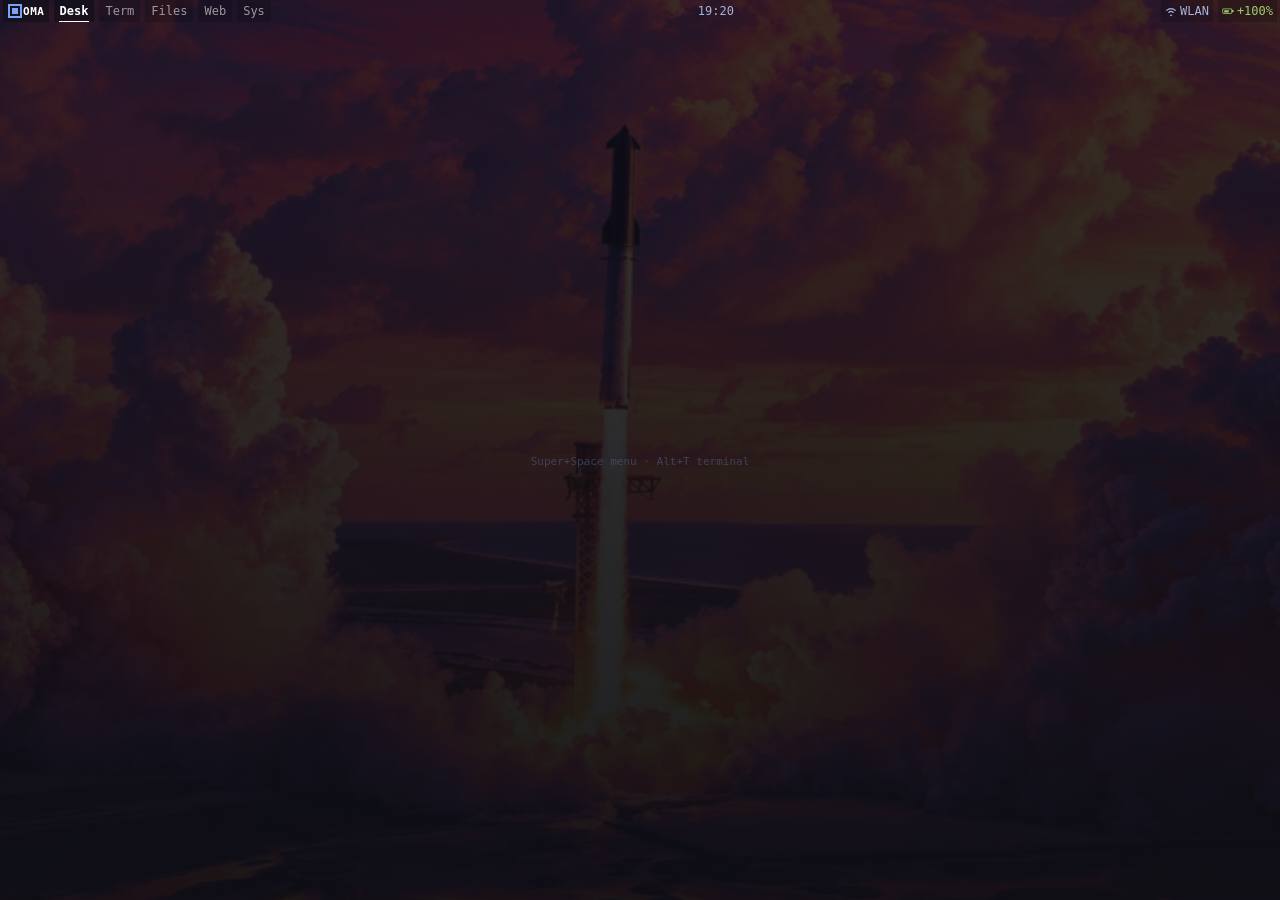
<file: web/index.html>
<!DOCTYPE html>
<html lang="en">
<head>
  <meta charset="utf-8">
  <meta name="viewport" content="width=device-width, initial-scale=1.0, maximum-scale=1.0, user-scalable=no, viewport-fit=cover">
  <meta name="apple-mobile-web-app-capable" content="yes">
  <meta name="apple-mobile-web-app-status-bar-style" content="black-translucent">
  <meta name="theme-color" content="#11111b">
  <link rel="icon" type="image/png" href="assets/icon.png">
  <title>OmaBerry — Omarchy on BlackBerry Classic</title>
  
  <link rel="stylesheet" href="css/tokens.css">
  <link rel="stylesheet" href="css/desktop.css">
  <link rel="stylesheet" href="css/terminal.css">
  <link rel="stylesheet" href="css/launcher.css">
</head>
<body tabindex="0">

<div id="desktop-root">

  <!-- ── Top Floating Waybar (Omarchy Quickshell Style) ─────────────── -->
  <header id="statusbar">
    <div class="status-left">
      <div class="brand-badge" onclick="window.OB.Workspace.switchWorkspace(0)" title="OmaBerry Desktop">
        <span class="icon-svg" style="color:var(--ob-accent-blue); width:16px; height:16px;">
          <svg viewBox="0 0 16 16"><path fill-rule="evenodd" clip-rule="evenodd" d="M1 1h14v14H1V1zm2 2v10h10V3H3zm2 2h6v6H5V5z" fill="currentColor"/></svg>
        </span>
        <span style="font-weight:900; font-size:11px; letter-spacing:0.05em;">OMA</span>
      </div>
      <div class="workspace-pills">
        <div class="ws-pill active" data-ws="0">Desk</div>
        <div class="ws-pill" data-ws="1">Term</div>
        <div class="ws-pill" data-ws="2">Files</div>
        <div class="ws-pill" data-ws="3">Web</div>
        <div class="ws-pill" data-ws="4">Sys</div>
      </div>
    </div>

    <div class="status-center">
      <div class="status-time-pill" id="status-time">
        <span id="status-time-val">12:00</span>
      </div>
    </div>

    <div class="status-right">
      <div class="status-item" id="status-wifi" title="WLAN">
        <span class="icon-svg" style="width:12px; height:12px;">
          <svg viewBox="0 0 16 16"><path d="M8 12.5a1.25 1.25 0 1 1 0 2.5 1.25 1.25 0 0 1 0-2.5zm-3.5-3.04a4.95 4.95 0 0 1 7 0 .75.75 0 0 1-1.06 1.06 3.45 3.45 0 0 0-4.88 0 .75.75 0 0 1-1.06-1.06zm-2.83-2.83a8.95 8.95 0 0 1 12.66 0 .75.75 0 0 1-1.06 1.06 7.45 7.45 0 0 0-10.54 0 .75.75 0 0 1-1.06-1.06z" fill="currentColor"/></svg>
        </span>
        <span>WLAN</span>
      </div>
      <div class="status-item accent" id="status-battery" title="Battery">
        <span class="icon-svg" style="width:12px; height:12px;">
          <svg viewBox="0 0 16 16"><path d="M2 4.5A1.5 1.5 0 0 0 .5 6v4A1.5 1.5 0 0 0 2 11.5h10a1.5 1.5 0 0 0 1.5-1.5V9.5h1a1 1 0 0 0 1-1v-1a1 1 0 0 0-1-1h-1V6A1.5 1.5 0 0 0 12 4.5H2zm0 1h10a.5.5 0 0 1 .5.5v4a.5.5 0 0 1-.5.5H2a.5.5 0 0 1-.5-.5V6a.5.5 0 0 1 .5-.5zm1 1.5v3h6v-3H3z" fill="currentColor"/></svg>
        </span>
        <span id="status-battery-val">100%</span>
      </div>
    </div>
  </header>

  <!-- ── Quick Shade (Swipe Down from Top Edge) ────────────────── -->
  <div id="quick-shade">
    <div style="display:flex; justify-content:space-between; align-items:center; font-weight:bold; font-size:11px;">
      <span style="color:var(--ob-accent-blue)">Quick Controls</span>
      <span style="font-size:10px; color:var(--ob-text-muted);">Swipe up or press Back to close</span>
    </div>
    <div class="shade-grid">
      <div class="shade-card active">
        <span class="icon-svg" style="color:var(--ob-accent-teal)">
          <svg viewBox="0 0 16 16"><path d="M8 12.5a1.25 1.25 0 1 1 0 2.5 1.25 1.25 0 0 1 0-2.5zm-3.5-3.04a4.95 4.95 0 0 1 7 0 .75.75 0 0 1-1.06 1.06 3.45 3.45 0 0 0-4.88 0 .75.75 0 0 1-1.06-1.06zm-2.83-2.83a8.95 8.95 0 0 1 12.66 0 .75.75 0 0 1-1.06 1.06 7.45 7.45 0 0 0-10.54 0 .75.75 0 0 1-1.06-1.06z" fill="currentColor"/></svg>
        </span>
        <span>Wi-Fi (Active)</span>
      </div>
      <div class="shade-card active">
        <span class="icon-svg" style="color:var(--ob-accent-green)">
          <svg viewBox="0 0 16 16"><path d="M8 1a3.5 3.5 0 0 0-3.5 3.5V6H3a1 1 0 0 0-1 1v7a1 1 0 0 0 1 1h10a1 1 0 0 0 1-1V7a1 1 0 0 0-1-1h-1.5V4.5A3.5 3.5 0 0 0 8 1zm2 5H6V4.5a2 2 0 1 1 4 0V6z" fill="currentColor"/></svg>
        </span>
        <span>SSH :22 (ON)</span>
      </div>
      <div class="shade-card" onclick="window.open('http://127.0.0.1:8120', '_blank')">
        <span class="icon-svg" style="color:var(--ob-accent-mauve)">
          <svg viewBox="0 0 16 16"><path d="M8 1.5a6.5 6.5 0 0 0-6.5 6.5c0 1.9.82 3.61 2.13 4.8.2.18.37.52.37.8v.9a.5.5 0 0 0 .5.5h7a.5.5 0 0 0 .5-.5v-.9c0-.28.17-.62.37-.8 1.31-1.19 2.13-2.9 2.13-4.8A6.5 6.5 0 0 0 8 1.5zM6 10h4v1H6v-1zm1-3a1 1 0 1 1-2 0 1 1 0 0 1 2 0zm4 0a1 1 0 1 1-2 0 1 1 0 0 1 2 0z" fill="currentColor"/></svg>
        </span>
        <span>Agent Hub</span>
      </div>
      <div class="shade-card" onclick="location.reload()">
        <span class="icon-svg" style="color:var(--ob-accent-blue)">
          <svg viewBox="0 0 16 16"><path fill-rule="evenodd" d="M8 3a5 5 0 1 0 4.546 2.914.5.5 0 0 1 .908-.417A6 6 0 1 1 8 2v1z" fill="currentColor"/><path d="M8 4.466V.534a.25.25 0 0 1 .41-.192l2.36 1.966c.12.1.12.284 0 .384L8.41 4.658A.25.25 0 0 1 8 4.466z" fill="currentColor"/></svg>
        </span>
        <span>Reload Shell</span>
      </div>
      <div class="shade-card" onclick="window.OB.Workspace.switchWorkspace(1); setTimeout(() => window.OB.Terminal.send('pidin\n'), 300); window.OB.StatusBar.closeShade();">
        <span class="icon-svg" style="color:var(--ob-accent-peach)">
          <svg viewBox="0 0 16 16"><path d="M5 0a1 1 0 0 1 1 1v1h4V1a1 1 0 1 1 2 0v1h1a2 2 0 0 1 2 2v1h1a1 1 0 1 1 0 2h-1v4h1a1 1 0 1 1 0 2h-1v1a2 2 0 0 1-2 2h-1v1a1 1 0 1 1-2 0v-1H6v1a1 1 0 1 1-2 0v-1H3a2 2 0 0 1-2-2v-1H0a1 1 0 1 1 0-2h1V7H0a1 1 0 0 1 0-2h1V4a2 2 0 0 1 2-2h1V1a1 1 0 0 1 1-1zm8 4H3v8h10V4zM5 6h6v4H5V6z" fill="currentColor"/></svg>
        </span>
        <span>pidin (Top)</span>
      </div>
      <div class="shade-card" onclick="window.OB.Workspace.switchWorkspace(1); setTimeout(() => window.OB.Terminal.send('qpkg list\n'), 300); window.OB.StatusBar.closeShade();">
        <span class="icon-svg" style="color:var(--ob-accent-teal)">
          <svg viewBox="0 0 16 16"><path d="M8.186 1.113a.5.5 0 0 0-.372 0L1.846 3.5a.5.5 0 0 0-.346.47v7.06a.5.5 0 0 0 .346.47l5.968 2.387a.5.5 0 0 0 .372 0l5.968-2.387a.5.5 0 0 0 .346-.47V3.97a.5.5 0 0 0-.346-.47L8.186 1.113zM8 2.08l5.05 2.02L8 6.12 2.95 4.1 8 2.08zM2.5 5.08l5 2v6.64l-5-2V5.08zm6 8.64V7.08l5-2v6.64l-5 2z" fill="currentColor"/></svg>
        </span>
        <span>Packages</span>
      </div>
    </div>
  </div>

  <!-- ── Toast Notifications ────────────────────────────────────── -->
  <div id="toast-container"></div>

  <!-- ── Meta layer + Pinyin composer ──────────────────────────── -->
  <div id="meta-hints" class="meta-hints">
    <span><b>Space</b> hold / <b>Shift</b> ×2 · Meta layer</span>
    <span><b>i</b> 中文输入</span>
    <span><b>hjkl</b> 光标</span>
    <span><b>e</b> Esc</span>
    <span><b>t</b> Tab</span>
    <span><b>a</b> 全屏</span>
  </div>

  <div id="ime-bar">
    <div class="ime-line">
      <span class="ime-pinyin" id="ime-pinyin"></span>
      <span class="ime-candidate" id="ime-candidate"></span>
      <span class="ime-count" id="ime-count"></span>
    </div>
    <div class="ime-candidates" id="ime-candidates"></div>
    <div class="ime-foot">Enter 发送 · Esc 取消 · ←→ 切换候选 · 触控板左右滑动亦可</div>
  </div>

  <!-- ── Main Viewport (5 Workspaces) ───────────────────────────── -->
  <main id="viewport">

    <!-- ── Workspace 0: OmaBerry Desktop Home Dashboard ─────────── -->
    <div class="workspace active" id="ws-0">
      <!-- dwindle: empty until something is opened -->
    
    </div>

    <!-- ── Workspace 1: Terminal / Shell ────────────────────────── -->
    <div class="workspace" id="ws-1">
    
    </div>

    <!-- ── Workspace 2: File Manager ────────────────────────────── -->
    <div class="workspace" id="ws-2">
    
    </div>

    <!-- ── Workspace 3: Web & Cloud Hub ─────────────────────────── -->
    <div class="workspace" id="ws-3">
    
    </div>

    <!-- ── Workspace 4: System Diagnostics & Hardware ───────────── -->
    <div class="workspace" id="ws-4">
    
    </div>

  </main>

  <!-- ── Bottom Floating Dock ─────────────────────────────────────── -->

  <!-- ── App templates, instantiated by the tiling window manager ── -->
<template id="tpl-terminal">
<div class="window-tile" data-app="terminal">
        <div class="window-header">
          <span class="window-title">
            <span class="icon-svg" style="color:var(--ob-accent-blue)">
              <svg viewBox="0 0 16 16"><path d="M2 3a1 1 0 0 0-1 1v8a1 1 0 0 0 1 1h12a1 1 0 0 0 1-1V4a1 1 0 0 0-1-1H2zm2 2.5 3 2.5-3 2.5V5.5zm5 4.5h3v1H9v-1z" fill="currentColor"/></svg>
            </span>
            <span>omarchy@q20: ~ (BerryCore sh)</span>
          </span>
          <span class="window-actions"><span class="window-tag">dwindle</span><button class="window-close" data-tile-close title="Close (Alt+Q)"><svg viewBox="0 0 16 16"><path d="M4 4l8 8M12 4l-8 8" stroke="currentColor" stroke-width="1.6" stroke-linecap="round" fill="none"/></svg></button></span>
        </div>
        <div class="window-body">
          <div class="terminal-container">
            <div class="terminal-output" id="term-output"></div>
            
            <!-- Authentic Starship Prompt Row -->
            <div class="terminal-input-row" onclick="document.getElementById('term-input').focus()">
              <div class="starship-prompt">
                <span style="color:var(--ob-accent-blue)">root@q20</span>
                <span class="starship-dir">~</span>
                <span class="starship-arrow" style="display:inline-flex; align-items:center; width:12px; height:12px;">
                  <svg viewBox="0 0 16 16"><path d="M5 2l6 6-6 6V2z" fill="currentColor"/></svg>
                </span>
              </div>
              <input type="text" id="term-input" class="terminal-input" autocomplete="off" autocorrect="off" autocapitalize="off" spellcheck="false" placeholder="type command...">
            </div>

            <!-- Quick Touch Keybar (Q20 Physical Ergonomics Helper) -->
            <div class="terminal-keybar">
              <button class="keybar-btn" onclick="window.OB.Workspace.switchWorkspace(0)">Home</button>
              <button class="keybar-btn" data-key="Escape">Esc</button>
              <button class="keybar-btn" data-key="Tab">Tab</button>
              <button class="keybar-btn accent" data-cmd="ctrl-c">Ctrl+C</button>
              <button class="keybar-btn" data-key="ArrowUp">↑</button>
              <button class="keybar-btn" data-key="ArrowDown">↓</button>
              <button class="keybar-btn" data-cmd="clear">Clear</button>
              <button class="keybar-btn" data-cmd="pidin">pidin</button>
              <button class="keybar-btn" data-cmd="qpkg help">qpkg</button>
            </div>

            <!-- Bottom Telemetry Bar -->
            <div class="terminal-status-bar">
              <div class="term-tag connected" id="term-status-tag">ONLINE</div>
              <div>QNX 8.0 · Node 22 · Press Back for Home</div>
            </div>
          </div>
        </div>
    </template>
<template id="tpl-fileman">
<div class="window-tile" data-app="fileman" style="display:grid; grid-template-rows:26px 30px 1fr;">
        <div class="window-header">
          <span class="window-title">
            <span class="icon-svg" style="color:var(--ob-accent-blue)">
              <svg viewBox="0 0 16 16"><path d="M1 3.5A1.5 1.5 0 0 1 2.5 2h3.764a1.5 1.5 0 0 1 1.06.44L8.707 3.824A.5.5 0 0 0 9.06 4H13.5A1.5 1.5 0 0 1 15 5.5v7a1.5 1.5 0 0 1-1.5 1.5h-11A1.5 1.5 0 0 1 1 12.5v-9z" fill="currentColor"/></svg>
            </span>
            <span>BerryFS File Browser</span>
          </span>
          <span class="window-actions"><span class="window-tag">shared</span><button class="window-close" data-tile-close title="Close (Alt+Q)"><svg viewBox="0 0 16 16"><path d="M4 4l8 8M12 4l-8 8" stroke="currentColor" stroke-width="1.6" stroke-linecap="round" fill="none"/></svg></button></span>
        </div>
        <div style="background:var(--ob-bg-mantle); padding:4px 8px; border-bottom:1px solid rgba(255,255,255,0.05); display:flex; align-items:center; gap:6px;">
          <button onclick="window.OB.FileManager.goUp()" style="background:var(--ob-bg-surface); border:1px solid rgba(255,255,255,0.08); color:var(--ob-text-primary); border-radius:4px; padding:3px 8px; cursor:pointer; font-size:10px; font-weight:600; display:flex; align-items:center; gap:4px;">
            <span class="icon-svg" style="width:10px; height:10px;">
              <svg viewBox="0 0 16 16"><path fill-rule="evenodd" d="M7.646 4.646a.5.5 0 0 1 .708 0l6 6a.5.5 0 0 1-.708.708L8 5.707l-5.646 5.647a.5.5 0 0 1-.708-.708l6-6z" fill="currentColor"/></svg>
            </span>
            <span>Up</span>
          </button>
          <span id="fm-path" style="font-family:var(--ob-font-mono); font-size:10.5px; color:var(--ob-text-muted);">/accounts/1000/shared</span>
        </div>
        <div style="display:grid; grid-template-columns:1fr 1fr; overflow:hidden;">
          <div id="fm-list" class="launcher-list" style="border-right:1px solid rgba(255,255,255,0.05);"></div>
          <div style="padding:6px; display:flex; flex-direction:column; background:var(--ob-bg-crust);">
            <div style="font-size:9.5px; color:var(--ob-text-muted); margin-bottom:4px; font-weight:700;">VIEWER / INSPECTOR</div>
            <textarea id="fm-viewer" style="flex:1; width:100%; background:transparent; border:none; outline:none; color:var(--ob-text-primary); font-family:var(--ob-font-mono); font-size:10.5px; resize:none;" readonly placeholder="Select a file to inspect..."></textarea>
          </div>
        </div>
    </template>
<template id="tpl-webhub">
<div class="window-tile" data-app="webhub">
        <div class="window-header">
          <span class="window-title">
            <span class="icon-svg" style="color:var(--ob-accent-blue)">
              <svg viewBox="0 0 16 16"><path d="M8 0a8 8 0 1 0 0 16A8 8 0 0 0 8 0zm5.93 7h-2.95a12.8 12.8 0 0 0-.82-4.13A6.98 6.98 0 0 1 13.93 7zM8 1.07c.83 1.2 1.5 2.8 1.83 4.93H6.17C6.5 3.87 7.17 2.27 8 1.07zM1.84 9h2.95c.18 1.5.49 2.91.89 4.13A6.98 6.98 0 0 1 1.84 9zm2.95-2H1.84a6.98 6.98 0 0 1 3.9-4.13c-.4 1.22-.71 2.63-.89 4.13zM8 14.93c-.83-1.2-1.5-2.8-1.83-4.93h3.66c-.33 2.13-1 3.73-1.83 4.93zm1.96-5.93H6.04A11.7 11.7 0 0 1 6 8c0-.34.01-.67.04-1h3.92c.03.33.04.66.04 1 0 .34-.01.67-.04 1zm.2 4.13c.4-1.22.71-2.63.89-4.13h2.95a6.98 6.98 0 0 1-3.84 4.13z" fill="currentColor"/></svg>
            </span>
            <span>Web & Community Hub</span>
          </span>
          <span class="window-actions"><span class="window-tag">Chromium 120</span><button class="window-close" data-tile-close title="Close (Alt+Q)"><svg viewBox="0 0 16 16"><path d="M4 4l8 8M12 4l-8 8" stroke="currentColor" stroke-width="1.6" stroke-linecap="round" fill="none"/></svg></button></span>
        </div>
        <div class="window-body" style="padding:16px; display:flex; flex-direction:column; gap:12px;">
          <h3 style="color:var(--ob-accent-blue); font-size:13px; font-weight:700;">Q20 Web Resources</h3>
          <p style="font-size:11px; color:var(--ob-text-muted);">Fast access bookmarks for Berry Browser:</p>
          <div class="shade-grid" style="grid-template-columns: 1fr 1fr;">
            <a href="https://github.com/sw7ft/BerryCore" target="_blank" class="shade-card" style="text-decoration:none;">
              <span class="icon-svg" style="color:var(--ob-accent-blue)">
                <svg viewBox="0 0 16 16"><path d="M8.186 1.113a.5.5 0 0 0-.372 0L1.846 3.5a.5.5 0 0 0-.346.47v7.06a.5.5 0 0 0 .346.47l5.968 2.387a.5.5 0 0 0 .372 0l5.968-2.387a.5.5 0 0 0 .346-.47V3.97a.5.5 0 0 0-.346-.47L8.186 1.113zM8 2.08l5.05 2.02L8 6.12 2.95 4.1 8 2.08zM2.5 5.08l5 2v6.64l-5-2V5.08zm6 8.64V7.08l5-2v6.64l-5 2z" fill="currentColor"/></svg>
              </span>
              <span>BerryCore GitHub</span>
            </a>
            <a href="https://bberrylife.github.io/" target="_blank" class="shade-card" style="text-decoration:none;">
              <span class="icon-svg" style="color:var(--ob-accent-teal)">
                <svg viewBox="0 0 16 16"><path d="M8 0a8 8 0 1 0 0 16A8 8 0 0 0 8 0zm5.93 7h-2.95a12.8 12.8 0 0 0-.82-4.13A6.98 6.98 0 0 1 13.93 7z" fill="currentColor"/></svg>
              </span>
              <span>BerryLife Hub</span>
            </a>
            <a href="https://eazylee.xyz/reberry/" target="_blank" class="shade-card" style="text-decoration:none;">
              <span class="icon-svg" style="color:var(--ob-accent-green)">
                <svg viewBox="0 0 16 16"><path d="M4 1.5A1.5 1.5 0 0 0 2.5 3v10A1.5 1.5 0 0 0 4 14.5h8a1.5 1.5 0 0 0 1.5-1.5V5.5L9.5 1.5H4zm5 1 3 3H9v-3z" fill="currentColor"/></svg>
              </span>
              <span>reberry Journal</span>
            </a>
            <a href="http://127.0.0.1:8120" target="_blank" class="shade-card" style="text-decoration:none;">
              <span class="icon-svg" style="color:var(--ob-accent-mauve)">
                <svg viewBox="0 0 16 16"><path d="M8 1.5a6.5 6.5 0 0 0-6.5 6.5c0 1.9.82 3.61 2.13 4.8.2.18.37.52.37.8v.9a.5.5 0 0 0 .5.5h7a.5.5 0 0 0 .5-.5v-.9c0-.28.17-.62.37-.8 1.31-1.19 2.13-2.9 2.13-4.8A6.5 6.5 0 0 0 8 1.5zM6 10h4v1H6v-1zm1-3a1 1 0 1 1-2 0 1 1 0 0 1 2 0zm4 0a1 1 0 1 1-2 0 1 1 0 0 1 2 0z" fill="currentColor"/></svg>
              </span>
              <span>BerryCode AI</span>
            </a>
          </div>
        </div>
    </template>
<template id="tpl-sysinfo">
<div class="window-tile" data-app="sysinfo">
        <div class="window-header">
          <span class="window-title">
            <span class="icon-svg" style="color:var(--ob-accent-blue)">
              <svg viewBox="0 0 16 16"><path d="M5 0a1 1 0 0 1 1 1v1h4V1a1 1 0 1 1 2 0v1h1a2 2 0 0 1 2 2v1h1a1 1 0 1 1 0 2h-1v4h1a1 1 0 1 1 0 2h-1v1a2 2 0 0 1-2 2h-1v1a1 1 0 1 1-2 0v-1H6v1a1 1 0 1 1-2 0v-1H3a2 2 0 0 1-2-2v-1H0a1 1 0 1 1 0-2h1V7H0a1 1 0 0 1 0-2h1V4a2 2 0 0 1 2-2h1V1a1 1 0 0 1 1-1zm8 4H3v8h10V4zM5 6h6v4H5V6z" fill="currentColor"/></svg>
            </span>
            <span>Q20 System Diagnostics</span>
          </span>
          <span class="window-actions"><span class="window-tag">ARMv7</span><button class="window-close" data-tile-close title="Close (Alt+Q)"><svg viewBox="0 0 16 16"><path d="M4 4l8 8M12 4l-8 8" stroke="currentColor" stroke-width="1.6" stroke-linecap="round" fill="none"/></svg></button></span>
        </div>
        <div class="window-body" style="padding:12px; font-family:var(--ob-font-mono); font-size:11px; line-height:1.5;">
          <div style="color:var(--ob-accent-blue); font-weight:bold; margin-bottom:6px;">BlackBerry Classic Q20 Hardware Profile:</div>
          <div>• SoC: Qualcomm Snapdragon S4 Plus (MSM8960)</div>
          <div>• CPU: Dual-Core Krait @ 1.5 GHz (ARMv7 32-bit)</div>
          <div>• RAM: 2.0 GB LPDDR2</div>
          <div>• GPU: Adreno 225</div>
          <div>• Display: 720 x 720 (1:1 Square Touchscreen)</div>
          <div>• OS Kernel: BlackBerry QNX 8.0.0 (Neutrino RTOS)</div>
          <div>• Toolbelt: Optical Trackpad + 4 Navigation Keys</div>
          <div style="margin-top:12px; padding:8px; background:var(--ob-bg-mantle); border-radius:6px; border:1px solid rgba(255,255,255,0.06);">
            <div style="color:var(--ob-accent-green); font-weight:bold; margin-bottom:4px;">Input Mapping Status:</div>
            <div>[OK] Physical QWERTY keyboard listener active</div>
            <div>[OK] Optical Trackpad motion and click listeners active</div>
            <div>[OK] Bezel gestures (Top/Bottom/Left/Right) calibrated</div>
            <div>[OK] Toolbelt keys (Call, Menu, Back, End) hooked</div>
          </div>
        </div>
    </template>

  <!-- ── App Launcher Overlay (Rofi / Walker style) ─────────────── -->
  <div id="launcher-overlay">
    <div class="launcher-card">
      <div class="launcher-search-box">
        <span class="launcher-search-icon" style="display:inline-flex; align-items:center; width:14px; height:14px;">
          <svg viewBox="0 0 16 16"><path d="M5 2l6 6-6 6V2z" fill="currentColor"/></svg>
        </span>
        <input type="text" id="launcher-search-input" class="launcher-input" placeholder="Search apps or run command..." autocomplete="off">
      </div>
      <div id="launcher-results-list" class="launcher-list"></div>
      <div class="launcher-footer">
        <div class="launcher-hints">
          <span><span class="key-hint">Trackpad/↑↓</span>Select</span>
          <span><span class="key-hint">Enter</span>Open</span>
          <span><span class="key-hint">Back</span>Close</span>
        </div>
        <span>OmaBerry Runner</span>
      </div>
    </div>
  </div>

</div>

<!-- ── Subsystem Scripts ───────────────────────────────────────── -->
<script src="js/icons.js"></script>
<script src="js/kernel.js"></script>
<script src="js/keys.js"></script>
<script src="js/trackpad.js"></script>
<script src="js/pinyin-data.js"></script>
<script src="js/meta.js"></script>
<script src="js/statusbar.js"></script>
<script src="js/theme.js"></script>
<script src="js/actions.js"></script>
<script src="js/agents.js"></script>
<script src="js/action-catalog.js"></script>
<script src="js/tile.js"></script>
<script src="js/workspace.js"></script>
<script src="js/launcher.js"></script>
<script src="js/terminal.js"></script>
<script src="js/filemanager.js"></script>
<script src="js/desktop.js"></script>

</body>
</html>
</file>
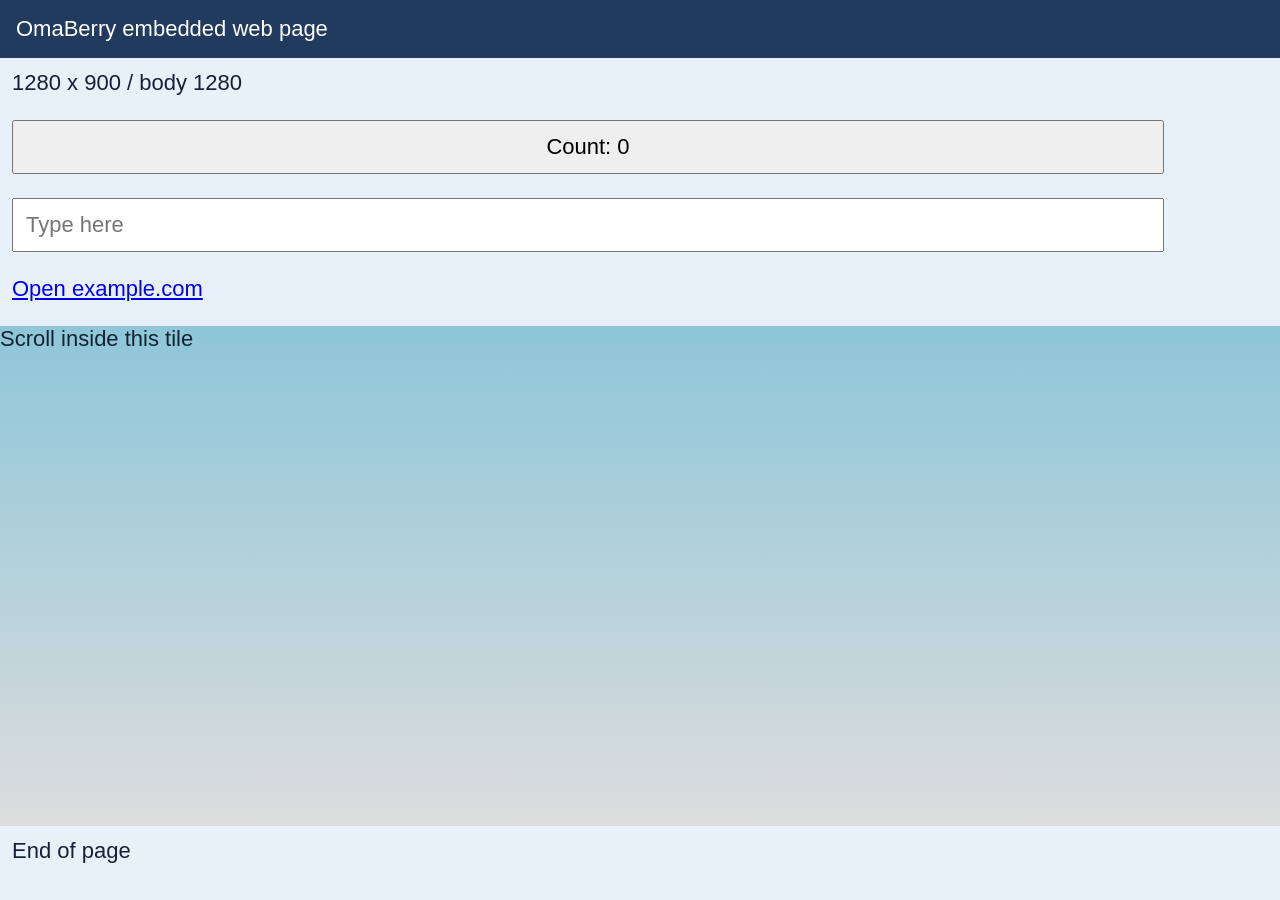
<file: test/native-browser.html>
<!doctype html>
<html><head><meta name="viewport" content="width=device-width, initial-scale=1">
<title>Native browser</title><style>
body{margin:0;background:#e8f0fa;color:#152235;font:22px sans-serif}
header{background:#223a5e;color:white;padding:16px}
button,input{box-sizing:border-box;font:22px sans-serif;margin:12px;padding:12px;width:90%}
p{margin:12px}section{height:500px;background:linear-gradient(#8ec6d9,#ddd)}a{display:block;padding:12px}
</style></head><body><header>OmaBerry embedded web page</header><p id="size"></p>
<button id="count" onclick="this.innerHTML='Count: '+(++n);document.title='Count: '+n">Count: 0</button>
<input placeholder="Type here" oninput="document.title='Input: '+this.value">
<a href="https://example.com">Open example.com</a><p id="keys"></p><section>Scroll inside this tile</section><p>End of page</p>
<script>var n=0;function size(){document.getElementById('size').innerHTML=innerWidth+' x '+innerHeight+' / body '+document.body.clientWidth;document.title='Viewport '+innerWidth+' x '+innerHeight}onresize=size;size();var events=[];['keydown','keypress','keyup'].forEach(function(k){document.addEventListener(k,function(e){events.push(k+':'+e.keyCode+':'+e.charCode);document.getElementById('keys').textContent=events.slice(-6).join(' ');});});</script></body></html>
</file>
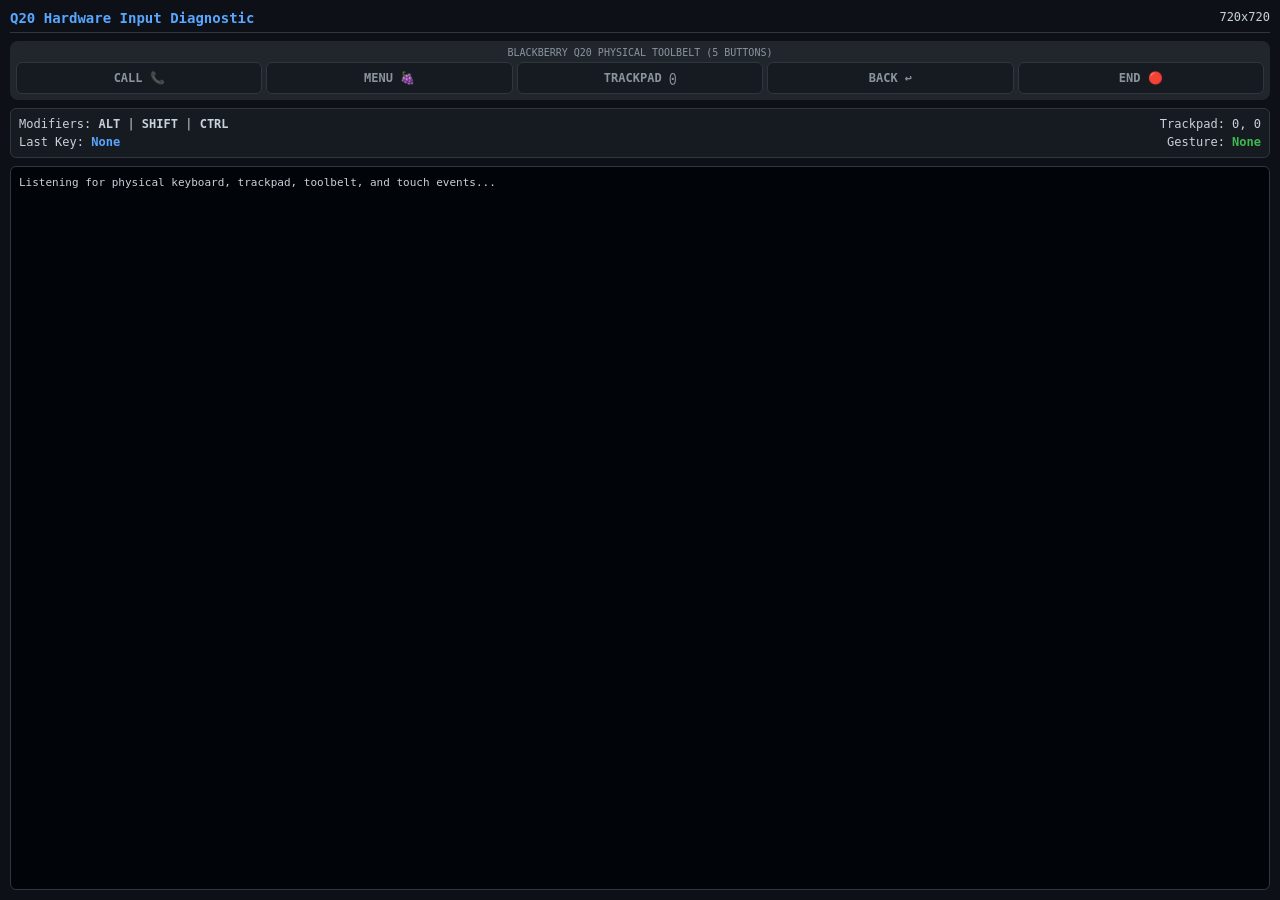
<file: test/test-keys.html>
<!DOCTYPE html>
<html lang="en">
<head>
  <meta charset="utf-8">
  <meta name="viewport" content="width=device-width, initial-scale=1.0, maximum-scale=1.0, user-scalable=no">
  <title>OmaBerry Q20 Hardware & Keys Diagnostic</title>
  <style>
    * { box-sizing: border-box; margin: 0; padding: 0; }
    body {
      background: #0d1117;
      color: #c9d1d9;
      font-family: -apple-system, monospace;
      font-size: 12px;
      padding: 10px;
      height: 100vh;
      display: flex;
      flex-direction: column;
      gap: 8px;
      overflow: hidden;
    }
    header {
      display: flex;
      justify-content: space-between;
      border-bottom: 1px solid #30363d;
      padding-bottom: 6px;
    }
    h1 { font-size: 14px; color: #58a6ff; }
    .grid {
      display: grid;
      grid-template-columns: repeat(5, 1fr);
      gap: 4px;
    }
    .btn-indicator {
      background: #161b22;
      border: 1px solid #30363d;
      border-radius: 6px;
      padding: 8px 4px;
      text-align: center;
      font-weight: bold;
      color: #8b949e;
      transition: all 0.1s ease;
    }
    .btn-indicator.active {
      background: #238636;
      color: #fff;
      border-color: #3fb950;
      transform: scale(0.96);
    }
    .toolbelt {
      background: #21262d;
      padding: 6px;
      border-radius: 8px;
    }
    .toolbelt-title {
      font-size: 10px;
      text-transform: uppercase;
      color: #8b949e;
      margin-bottom: 4px;
      text-align: center;
    }
    .live-card {
      background: #161b22;
      border: 1px solid #30363d;
      border-radius: 6px;
      padding: 8px;
      display: flex;
      flex-direction: column;
      gap: 4px;
    }
    .log-box {
      flex: 1;
      background: #010409;
      border: 1px solid #30363d;
      border-radius: 6px;
      padding: 8px;
      overflow-y: auto;
      font-family: Menlo, monospace;
      font-size: 11px;
      line-height: 1.4;
      white-space: pre-wrap;
    }
  </style>
</head>
<body>

  <header>
    <h1>Q20 Hardware Input Diagnostic</h1>
    <span id="screen-info">720x720</span>
  </header>

  <!-- Physical Toolbelt Visualizer -->
  <div class="toolbelt">
    <div class="toolbelt-title">BlackBerry Q20 Physical Toolbelt (5 Buttons)</div>
    <div class="grid">
      <div id="btn-call" class="btn-indicator">CALL 📞</div>
      <div id="btn-menu" class="btn-indicator">MENU 🍇</div>
      <div id="btn-trackpad" class="btn-indicator">TRACKPAD ⨀</div>
      <div id="btn-back" class="btn-indicator">BACK ↩</div>
      <div id="btn-end" class="btn-indicator">END 🔴</div>
    </div>
  </div>

  <!-- Real-time Modifiers & Trackpad Display -->
  <div class="live-card">
    <div style="display:flex; justify-content:space-between;">
      <span>Modifiers: <b id="mod-alt">ALT</b> | <b id="mod-shift">SHIFT</b> | <b id="mod-ctrl">CTRL</b></span>
      <span>Trackpad: <span id="tp-pos">0, 0</span></span>
    </div>
    <div style="display:flex; justify-content:space-between;">
      <span>Last Key: <b id="last-key" style="color:#58a6ff;">None</b></span>
      <span>Gesture: <b id="last-gesture" style="color:#3fb950;">None</b></span>
    </div>
  </div>

  <!-- Raw Event Log -->
  <div class="log-box" id="log-output">Listening for physical keyboard, trackpad, toolbelt, and touch events...
</div>

  <script src="../web/js/kernel.js"></script>
  <script src="../web/js/keys.js"></script>
  <script>
    const logEl = document.getElementById('log-output');
    const lastKeyEl = document.getElementById('last-key');
    const lastGestureEl = document.getElementById('last-gesture');
    const tpPosEl = document.getElementById('tp-pos');
    const modAlt = document.getElementById('mod-alt');
    const modShift = document.getElementById('mod-shift');
    const modCtrl = document.getElementById('mod-ctrl');

    function log(msg) {
      const time = new Date().toISOString().substring(11, 19);
      logEl.textContent = `[${time}] ${msg}\n` + logEl.textContent;
    }

    function flash(elId) {
      const el = document.getElementById(elId);
      if (!el) return;
      el.classList.add('active');
      setTimeout(() => el.classList.remove('active'), 250);
    }

    // Initialize Keys Engine
    window.OB.Keys.init();

    // Hook Toolbelt actions
    window.OB.Kernel.on('action:toolbelt-call', (e) => {
      flash('btn-call');
      log(`[TOOLBELT] Call pressed: ${JSON.stringify(e)}`);
    });

    window.OB.Kernel.on('action:menu', (e) => {
      flash('btn-menu');
      log(`[TOOLBELT] Menu pressed: ${JSON.stringify(e)}`);
    });

    window.OB.Kernel.on('action:trackpad-click', (e) => {
      flash('btn-trackpad');
      log(`[TRACKPAD] Click center pressed`);
    });

    window.OB.Kernel.on('action:back', (e) => {
      flash('btn-back');
      log(`[TOOLBELT] Back button triggered: ${JSON.stringify(e)}`);
    });

    window.OB.Kernel.on('action:toolbelt-end', (e) => {
      flash('btn-end');
      log(`[TOOLBELT] End / Hang up pressed: ${JSON.stringify(e)}`);
    });

    // Trackpad movement
    window.OB.Kernel.on('trackpad:move', (e) => {
      tpPosEl.textContent = `${e.x}, ${e.y}`;
    });

    window.OB.Kernel.on('trackpad:wheel', (e) => {
      log(`[TRACKPAD] Wheel scroll: dx=${e.deltaX} dy=${e.deltaY}`);
    });

    // Touch Bezel Gestures
    window.OB.Kernel.on('action:toggle-shade', (e) => {
      lastGestureEl.textContent = 'Top Swipe (Shade)';
      log(`[GESTURE] Top bezel swipe down detected`);
    });

    window.OB.Kernel.on('action:minimize-to-overview', (e) => {
      lastGestureEl.textContent = 'Bottom Swipe (Overview)';
      log(`[GESTURE] Bottom bezel swipe up detected`);
    });

    window.OB.Kernel.on('action:open-launcher', (e) => {
      lastGestureEl.textContent = 'Left Bezel Swipe (Launcher)';
      log(`[GESTURE] Left bezel swipe right`);
    });

    window.OB.Kernel.on('action:workspace-next', () => {
      lastGestureEl.textContent = 'Two-finger Swipe Left';
      log(`[GESTURE] Two-finger workspace paging ->`);
    });

    window.OB.Kernel.on('action:workspace-prev', () => {
      lastGestureEl.textContent = 'Two-finger Swipe Right';
      log(`[GESTURE] Two-finger workspace paging <-`);
    });

    // Raw keyboard listener
    window.addEventListener('keydown', (e) => {
      lastKeyEl.textContent = `${e.key} (code=${e.keyCode})`;
      modAlt.style.color = e.altKey ? '#3fb950' : '#8b949e';
      modShift.style.color = e.shiftKey ? '#3fb950' : '#8b949e';
      modCtrl.style.color = e.ctrlKey ? '#3fb950' : '#8b949e';
      log(`[KEY] key="${e.key}" code=${e.keyCode} alt=${e.altKey} shift=${e.shiftKey}`);
    });

    window.addEventListener('keyup', (e) => {
      modAlt.style.color = e.altKey ? '#3fb950' : '#8b949e';
      modShift.style.color = e.shiftKey ? '#3fb950' : '#8b949e';
      modCtrl.style.color = e.ctrlKey ? '#3fb950' : '#8b949e';
    });
  </script>
</body>
</html>
</file>
<file: web/css/tokens.css>
/* OmaBerry — design tokens, transcribed from Omarchy
 *
 * Values are taken from the omarchy source tree, not from memory:
 *   default/hypr/looknfeel.lua   gaps, border size, the active border
 *                                gradient, rounding = 0
 *   themes/catppuccin/colors.toml   the Mocha palette
 *   shell/Commons/Style.qml      spacing scale, font scale, cornerRadius = 0
 *   shell/plugins/menu/Menu.qml  menu card width, icon column, selection bar
 *
 * Anything invented here is marked INVENTED, so the difference between "this
 * is Omarchy" and "this is our adaptation for a 3.5-inch square screen" stays
 * visible.
 */

:root {
  /* ── Catppuccin Mocha (themes/catppuccin/colors.toml) ─────────────── */
  --mocha-crust: #11111b;
  --mocha-mantle: #181825;
  --mocha-base: #1e1e2e;
  --mocha-surface0: #313244;
  --mocha-surface1: #45475a;
  --mocha-surface2: #585b70;
  --mocha-overlay0: #6c7086;
  --mocha-overlay1: #7f849c;
  --mocha-text: #cdd6f4;
  --mocha-subtext0: #bac2de;
  --mocha-subtext1: #a6adc8;
  --mocha-blue: #89b4fa;
  --mocha-sapphire: #74c7ec;
  --mocha-teal: #94e2d5;
  --mocha-green: #a6e3a1;
  --mocha-yellow: #f9e2af;
  --mocha-peach: #fab387;
  --mocha-red: #f38ba8;
  --mocha-mauve: #cba6f7;
  --mocha-pink: #f5c2e7;

  /* ── Semantic layer ───────────────────────────────────────────────── */
  --ob-bg-crust: var(--mocha-crust);   /* desktop backdrop */
  --ob-bg-mantle: var(--mocha-mantle); /* groupbar / bar surfaces */
  --ob-bg-base: var(--mocha-base);     /* windows, cards, menu */
  --ob-bg-surface: var(--mocha-surface0);
  --ob-bg-overlay: rgba(17, 17, 27, 0.94);
  --ob-bg-glass: rgba(30, 30, 46, 0.72); /* INVENTED: frosted panel fill */

  --ob-accent-blue: var(--mocha-blue);   /* = colors.toml `accent` */
  --ob-accent-teal: var(--mocha-teal);
  --ob-accent-green: var(--mocha-green);
  --ob-accent-yellow: var(--mocha-yellow);
  --ob-accent-peach: var(--mocha-peach);
  --ob-accent-red: var(--mocha-red);
  --ob-accent-mauve: var(--mocha-mauve);
  --ob-accent-pink: var(--mocha-pink);

  --ob-text-primary: var(--mocha-text);
  --ob-text-secondary: var(--mocha-subtext0);
  --ob-text-muted: var(--mocha-overlay0);
  --ob-text-dim: var(--mocha-surface1);

  /* ── Hyprland window rules (default/hypr/looknfeel.lua) ───────────── */
  --ob-gaps-in: 5px;    /* gaps_in   = 5 */
  --ob-gaps-out: 10px;  /* gaps_out  = 10 */
  --ob-border-size: 2px;/* border_size = 2 */
  --ob-radius: 0px;     /* decoration.rounding = 0  — Omarchy is square */
  --ob-radius-sm: 0px;
  --ob-radius-pill: 0px;

  /* active_border = { colors = { "rgba(33ccffee)", "rgba(00ff99ee)" }, angle = 45 } */
  --ob-border-active: linear-gradient(
    45deg,
    rgba(51, 204, 255, 0.933) 0%,
    rgba(0, 255, 153, 0.933) 100%
  );
  /* inactive_border = "rgba(595959aa)" */
  --ob-border-inactive: 2px solid rgba(89, 89, 89, 0.667);
  --ob-border-subtle: 1px solid rgba(205, 214, 244, 0.06);

  /* decoration: shadow.enabled = false, blur.enabled = false */
  --ob-shadow: none;

  /* ── Groupbar (looknfeel.lua → group.groupbar) ───────────────────── */
  --ob-bar-height: 22px;     /* height = 22 */
  --ob-bar-font-size: 12px;  /* font_size = 12 */
  --ob-bar-indicator: 1px;   /* indicator_height = 1 */
  --ob-bar-indicator-gap: 5px;
  --ob-bar-gap: 5px;         /* gaps_in = 5 */
  --ob-bar-active-bg: rgba(0, 0, 0, 0.25);   /* rgba(00000040) */
  --ob-bar-inactive-bg: rgba(0, 0, 0, 0.125); /* rgba(00000020) */
  --ob-bar-text: #ffffff;
  --ob-bar-text-inactive: rgba(255, 255, 255, 0.565); /* rgba(ffffff90) */
  --ob-bar-weight-active: 900;  /* ultraheavy */
  --ob-bar-weight-inactive: 400;

  /* ── Spacing scale (Style.qml → Style.spacing) ────────────────────── */
  --ob-space-hairline: 1px;
  --ob-space-xxs: 2px;
  --ob-space-xs: 3px;
  --ob-space-sm: 4px;
  --ob-space-md: 6px;
  --ob-space-lg: 8px;
  --ob-space-xl: 12px;

  /* ── Font scale (Style.qml → Style.font) ─────────────────────────── */
  --ob-font-body-small: 11px;
  --ob-font-body: 12px;
  --ob-font-subtitle: 13px;
  --ob-font-title: 14px;
  --ob-font-heading: 16px;
  --ob-font-display: 24px;
  --ob-font-display-large: 28px;
  --ob-font-icon-large: 18px;

  --ob-font-mono: 'JetBrainsMono Nerd Font', 'Fira Code', Menlo, Consolas, monospace;
  --ob-font-ui: -apple-system, 'Slate Pro', 'Segoe UI', Roboto, Helvetica, Arial, sans-serif;

  /* ── Menu (Menu.qml) ──────────────────────────────────────────────── */
  --ob-menu-width: 300px;   /* cardWidth = Style.space(300) */
  --ob-menu-icon-col: 36px;/* icon column width */
  --ob-menu-cursor: 4px;   /* selected row indicator, Style.space(4) */

  --ob-dock-height: 30px;   /* INVENTED: bottom dock, no Omarchy counterpart */
  --ob-backdrop-blur: 12px; /* INVENTED: QNX Skia has no real blur */
}

/* Base reset */
* {
  box-sizing: border-box;
  margin: 0;
  padding: 0;
  user-select: none;
  -webkit-user-select: none;
  -webkit-tap-highlight-color: transparent;
}

html, body {
  width: 100%;
  height: 100%;
  max-width: 100vw;
  max-height: 100vh;
  overflow: hidden;
  background: var(--ob-bg-crust);
  color: var(--ob-text-primary);
  font-family: var(--ob-font-ui);
  font-size: var(--ob-font-body);
  /* The gesture engine listens on window for both touch and mouse; without
   * this Chromium claims the drag for page panning and the swipe dies. */
  touch-action: none;
  overscroll-behavior: none;
  -webkit-text-size-adjust: 100%;
}

body {
  position: relative;
}

button {
  font: inherit;
  color: inherit;
  background: none;
  border: none;
  cursor: pointer;
}

/* Every icon in the shell is an inline SVG with a 16x16 viewBox and no width
 * or height attribute, so without this it expands to fill its container. */
.icon-svg {
  display: inline-flex;
  align-items: center;
  justify-content: center;
  width: var(--ob-font-icon-large);
  height: var(--ob-font-icon-large);
  flex-shrink: 0;
}
.icon-svg svg {
  width: 100%;
  height: 100%;
  display: block;
}

::-webkit-scrollbar { width: 4px; height: 4px; }
::-webkit-scrollbar-track { background: transparent; }
::-webkit-scrollbar-thumb { background: var(--mocha-surface1); }
::-webkit-scrollbar-thumb:hover { background: var(--mocha-surface2); }

/* Visible focus for keyboard users only — Omarchy never shows a ring on
 * pointer interaction. */
:focus { outline: none; }
:focus-visible {
  outline: var(--ob-border-size) solid var(--mocha-blue);
  outline-offset: 2px;
}
</file>
<file: web/css/desktop.css>
/* OmaBerry desktop layout — Omarchy, transcribed
 *
 * Geometry comes from default/hypr/looknfeel.lua and shell/Commons/Style.qml:
 * corners are square (rounding = 0), the active border is the 45-degree
 * cyan-to-green gradient, gaps are 5/10, and the groupbar is 22px tall with a
 * 1px workspace indicator. Anything we had to add for a 3.5-inch screen that
 * has no pointer and no compositor is marked INVENTED.
 */

#desktop-root {
  display: flex;
  flex-direction: column;
  width: 100vw;
  height: 100vh;
  position: relative;
  /* The Catppuccin waves wallpaper, dimmed so foreground text keeps contrast. */
  background-color: var(--ob-bg-crust);
  background-image:
    linear-gradient(rgba(17, 17, 27, 0.82), rgba(17, 17, 27, 0.94)),
    url('../assets/2-waves.webp');
  background-size: cover;
  background-position: center;
  overflow: hidden;
  touch-action: none;
  user-select: none;
  -webkit-user-select: none;
}

/* ══ Groupbar ═══════════════════════════════════════════════════════
 * looknfeel.lua group.groupbar: height 22, font_size 12 monospace,
 * indicator_height 1, indicator_gap 5, gaps_in 5,
 * active rgba(00000040) / inactive rgba(00000020).
 */
#statusbar {
  display: flex;
  align-items: stretch;
  justify-content: space-between;
  height: var(--ob-bar-height);
  margin: 0;
  padding: 0 var(--ob-space-xs);
  background: transparent;
  font-family: var(--ob-font-mono);
  font-size: var(--ob-bar-font-size);
  flex-shrink: 0;
  z-index: 100;
}

.status-left, .status-right {
  display: flex;
  align-items: stretch;
  gap: var(--ob-bar-gap);
}

.status-center {
  display: flex;
  align-items: center;
}

/* Workspace indicator: a 1px underline, not a pill. */
.brand-badge {
  display: flex;
  align-items: center;
  padding: 0 var(--ob-space-sm);
  background: var(--ob-bar-active-bg);
  color: var(--ob-bar-text);
  font-weight: var(--ob-bar-weight-active);
  cursor: pointer;
  position: relative;
}
.brand-badge .icon-svg { width: 12px; height: 12px; color: var(--mocha-text); }
.brand-badge:active { background: rgba(0, 0, 0, 0.4); }

.workspace-pills {
  display: flex;
  gap: var(--ob-bar-indicator-gap);
  align-items: stretch;
}

.ws-pill {
  display: flex;
  align-items: center;
  padding: 0 var(--ob-space-md);
  background: var(--ob-bar-inactive-bg);
  color: var(--ob-bar-text-inactive);
  font-weight: var(--ob-bar-weight-inactive);
  cursor: pointer;
  position: relative;
  transition: background 0.12s ease;
}
.ws-pill::after {
  /* indicator_height = 1, indicator_gap = 5 */
  content: '';
  position: absolute;
  left: var(--ob-bar-indicator-gap);
  right: var(--ob-bar-indicator-gap);
  bottom: 0;
  height: var(--ob-bar-indicator);
  background: transparent;
}
.ws-pill.active {
  background: var(--ob-bar-active-bg);
  color: var(--ob-bar-text);
  font-weight: var(--ob-bar-weight-active);
}
.ws-pill.active::after {
  background: var(--ob-bar-text);
}
.ws-pill:active { background: rgba(0, 0, 0, 0.35); }

.status-time-pill {
  display: flex;
  align-items: center;
  padding: 0 var(--ob-space-md);
  color: var(--mocha-text);
  font-variant-numeric: tabular-nums;
}

.status-item {
  display: flex;
  align-items: center;
  gap: var(--ob-space-xs);
  padding: 0 var(--ob-space-sm);
  background: var(--ob-bar-inactive-bg);
  color: var(--mocha-text);
}
.status-item .icon-svg { width: 11px; height: 11px; }
.status-item.accent { color: var(--mocha-green); }
.status-item.offline { color: var(--mocha-overlay0); }

/* ══ Viewport ══════════════════════════════════════════════════════ */

#viewport {
  flex: 1;
  position: relative;
  overflow: hidden;
  padding: var(--ob-gaps-out) var(--ob-gaps-out) var(--ob-gaps-out);
}

.workspace {
  position: absolute;
  inset: var(--ob-gaps-out);
  display: none;
  flex-direction: column;
  gap: var(--ob-gaps-in);
}
.workspace.active {
  display: flex;
  animation: workspace-in 0.18s ease-out;
}
@keyframes workspace-in {
  from { opacity: 0; transform: translateX(8px); }
  to   { opacity: 1; transform: none; }
}

/* ══ Desktop home ═══════════════════════════════════════════════════ */

.desktop-home {
  flex: 1;
  display: flex;
  flex-direction: column;
  gap: var(--ob-gaps-in);
  min-height: 0;
}

/* The OMARCHY wordmark, in Mocha text colour, as the centre of gravity. */
.desktop-hero {
  display: flex;
  flex-direction: column;
  align-items: center;
  justify-content: center;
  gap: var(--ob-space-sm);
  flex-shrink: 0;
}
.desktop-logo {
  width: 260px;
  max-width: 78%;
  height: auto;
  fill: var(--mocha-text);
  opacity: 0.92;
}
.desktop-hero-title {
  font-family: var(--ob-font-mono);
  font-size: var(--ob-font-title);
  font-weight: 700;
  letter-spacing: 0.34em;
  text-indent: 0.34em;
  color: var(--mocha-text);
}
.desktop-subtitle {
  font-family: var(--ob-font-mono);
  font-size: var(--ob-font-body-small);
  letter-spacing: 0.18em;
  text-indent: 0.18em;
  color: var(--mocha-overlay0);
}

/* App grid — every tile is styled as a Hyprland window: square, 2px border,
 * gradient border when focused. */
.desktop-grid {
  flex: 1;
  display: grid;
  grid-template-columns: 1fr 1fr;
  grid-auto-rows: 1fr;
  gap: var(--ob-gaps-in);
  min-height: 0;
}

.desktop-card {
  display: flex;
  align-items: center;
  gap: var(--ob-space-md);
  padding: 0 var(--ob-space-lg);
  background: var(--ob-bg-glass);
  border: var(--ob-border-size) solid transparent;
  /* Draw the border in the gradient with a background-clip trick, so the
   * gradient only appears on the 2px edge and not behind the content. */
  background-image:
    linear-gradient(var(--ob-bg-mantle), var(--ob-bg-mantle)),
    var(--ob-border-active);
  background-origin: border-box;
  background-clip: padding-box, border-box;
  border-color: transparent;
  cursor: pointer;
  min-height: 0;
  overflow: hidden;
  transition: transform 0.12s ease, background-color 0.12s ease;
}
.desktop-card:active {
  transform: scale(0.97);
  background-color: var(--ob-bg-surface);
}

.desktop-card-icon {
  display: flex;
  align-items: center;
  justify-content: center;
  width: var(--ob-menu-icon-col);
  height: var(--ob-menu-icon-col);
  flex-shrink: 0;
}
.desktop-card-icon .icon-svg { width: var(--ob-font-icon-large); height: var(--ob-font-icon-large); }

.desktop-card-text {
  display: flex;
  flex-direction: column;
  min-width: 0;
  gap: 1px;
}
.desktop-card-title {
  font-family: var(--ob-font-mono);
  font-size: var(--ob-font-title);
  font-weight: 700;
  color: var(--mocha-text);
  white-space: nowrap;
}
.desktop-card-sub {
  font-family: var(--ob-font-mono);
  font-size: var(--ob-font-body-small);
  color: var(--mocha-overlay0);
  white-space: nowrap;
  overflow: hidden;
  text-overflow: ellipsis;
}

/* ══ Windows (terminal, files, browser) ═════════════════════════════
 * A window is a Hyprland client: square corners, 2px border, the
 * cyan-green gradient when focused and rgba(595959aa) when not.
 * looknfeel.lua also sets shadow.enabled = false and blur.enabled = false,
 * so there is deliberately no drop shadow here.
 */
.window-tile {
  flex: 1;
  display: flex;
  flex-direction: column;
  min-height: 0;
  overflow: hidden;
  background: var(--ob-bg-mantle);
  border: var(--ob-border-size) solid transparent;
  background-image:
    linear-gradient(var(--ob-bg-mantle), var(--ob-bg-mantle)),
    var(--ob-border-inactive);
  background-origin: border-box;
  background-clip: padding-box, border-box;
}
.window-tile.focused {
  background-image:
    linear-gradient(var(--ob-bg-mantle), var(--ob-bg-mantle)),
    var(--ob-border-active);
}

.window-header {
  display: flex;
  align-items: center;
  justify-content: space-between;
  height: var(--ob-bar-height);
  padding: 0 var(--ob-space-md);
  background: var(--ob-bg-base);
  border-bottom: var(--ob-bar-indicator) solid rgba(205, 214, 244, 0.08);
  font-family: var(--ob-font-mono);
  font-size: var(--ob-font-body-small);
  flex-shrink: 0;
}

.window-title {
  display: flex;
  align-items: center;
  gap: var(--ob-space-xs);
  color: var(--mocha-text);
  font-weight: 700;
  white-space: nowrap;
  overflow: hidden;
  text-overflow: ellipsis;
}

.window-dots {
  display: flex;
  align-items: center;
  gap: var(--ob-space-sm);
}
.win-dot {
  width: var(--ob-space-md);
  height: var(--ob-space-md);
  display: inline-block;
  cursor: pointer;
}
.win-dot:active { opacity: 0.6; }
.win-dot.red    { background: var(--mocha-red); }
.win-dot.yellow { background: var(--mocha-peach); }
.win-dot.green  { background: var(--mocha-green); }

.window-tag {
  font-size: var(--ob-font-body-small);
  color: var(--mocha-overlay0);
}

.window-body {
  flex: 1;
  min-height: 0;
  overflow: auto;
  position: relative;
  background: var(--ob-bg-base);
}

/* ══ Quick shade ═══════════════════════════════════════════════════ */

#quick-shade {
  position: absolute;
  top: 0;
  left: 0;
  right: 0;
  z-index: 300;
  background: var(--ob-bg-overlay);
  border-bottom: var(--ob-border-size) solid rgba(89, 89, 89, 0.667);
  padding: var(--ob-gaps-in) var(--ob-gaps-out) var(--ob-gaps-out);
  transform: translateY(-100%);
  transition: transform 0.2s ease-out;
  display: none;
}
#quick-shade.open {
  display: block;
  transform: none;
}

.shade-grid {
  display: grid;
  grid-template-columns: 1fr 1fr;
  gap: var(--ob-gaps-in);
  margin-top: var(--ob-space-sm);
}
.shade-card {
  display: flex;
  align-items: center;
  gap: var(--ob-space-sm);
  padding: var(--ob-space-sm);
  background: var(--ob-bg-base);
  color: var(--mocha-text);
  font-family: var(--ob-font-mono);
  font-size: var(--ob-font-body-small);
  cursor: pointer;
}
.shade-card .icon-svg { width: 14px; height: 14px; }
.shade-card:active { background: var(--ob-bg-surface); }

/* ══ Dock ═══════════════════════════════════════════════════════════
 * INVENTED — Omarchy has no dock; its launcher is the menu. Kept because a
 * physical-keyboard device needs always-reachable targets.
 */
#dock {
  display: flex;
  align-items: stretch;
  justify-content: center;
  gap: var(--ob-gaps-in);
  height: var(--ob-dock-height);
  padding: 0 var(--ob-gaps-out);
  flex-shrink: 0;
  z-index: 100;
}

.dock-item {
  display: flex;
  align-items: center;
  gap: var(--ob-space-xs);
  padding: 0 var(--ob-space-md);
  background: var(--ob-bar-inactive-bg);
  color: var(--mocha-subtext0);
  font-family: var(--ob-font-mono);
  font-size: var(--ob-font-body-small);
  cursor: pointer;
}
.dock-item.active {
  background: var(--ob-bar-active-bg);
  color: var(--mocha-text);
  font-weight: 700;
}
.dock-item:active { background: rgba(0, 0, 0, 0.35); }
.dock-item .icon-svg { width: 13px; height: 13px; }
.dock-key {
  font-size: var(--ob-font-body-small);
  color: var(--mocha-overlay0);
}
.dock-hint {
  font-family: var(--ob-font-mono);
  font-size: var(--ob-font-body-small);
  padding: 0 var(--ob-space-xs);
  background: var(--ob-bg-mantle);
  color: var(--mocha-overlay0);
}

/* ══ Toasts ════════════════════════════════════════════════════════ */

#toast-container {
  position: absolute;
  bottom: calc(var(--ob-dock-height) + var(--ob-gaps-out));
  left: 0;
  right: 0;
  display: flex;
  flex-direction: column;
  align-items: center;
  gap: var(--ob-space-xs);
  z-index: 400;
  pointer-events: none;
}
.toast {
  padding: var(--ob-space-xs) var(--ob-space-md);
  background: var(--mocha-surface0);
  border-left: var(--ob-space-xxs) solid var(--mocha-blue);
  color: var(--mocha-text);
  font-family: var(--ob-font-mono);
  font-size: var(--ob-font-body-small);
  animation: toast-in 0.16s ease-out;
}
@keyframes toast-in {
  from { opacity: 0; transform: translateY(6px); }
  to   { opacity: 1; transform: none; }
}

/* ══ Meta layer + composer ═══════════════════════════════════════ */

.meta-hints {
  position: absolute;
  top: var(--ob-bar-height);
  left: 0;
  right: 0;
  display: none;
  align-items: center;
  justify-content: center;
  gap: var(--ob-space-md);
  padding: var(--ob-space-xs) var(--ob-space-md);
  background: rgba(0, 255, 153, 0.14);   /* green = the armed layer */
  border-bottom: var(--ob-bar-indicator) solid rgba(0, 255, 153, 0.5);
  color: var(--mocha-text);
  font-family: var(--ob-font-mono);
  font-size: var(--ob-font-body-small);
  z-index: 350;
}
body.meta-armed .meta-hints { display: flex; }
.meta-hints b {
  background: var(--mocha-green);
  color: var(--mocha-crust);
  padding: 0 var(--ob-space-xs);
}

#ime-bar {
  position: absolute;
  left: 0;
  right: 0;
  bottom: var(--ob-dock-height);
  display: none;
  flex-direction: column;
  gap: var(--ob-space-xs);
  padding: var(--ob-space-md) var(--ob-space-lg);
  background: var(--ob-bg-overlay);
  border-top: var(--ob-border-size) solid transparent;
  background-image:
    linear-gradient(var(--ob-bg-mantle), var(--ob-bg-mantle)),
    var(--ob-border-active);
  background-origin: border-box;
  background-clip: padding-box, border-box;
  z-index: 360;
}
#ime-bar.open { display: flex; }

.ime-line {
  display: flex;
  align-items: baseline;
  gap: var(--ob-space-md);
}
.ime-pinyin {
  font-family: var(--ob-font-mono);
  font-size: var(--ob-font-subtitle);
  color: var(--mocha-teal);
}
.ime-candidate {
  font-size: var(--ob-font-display);
  line-height: 1.1;
  color: var(--mocha-text);
}
.ime-count {
  margin-left: auto;
  font-family: var(--ob-font-mono);
  font-size: var(--ob-font-body-small);
  color: var(--mocha-overlay0);
}
.ime-candidates {
  font-family: var(--ob-font-mono);
  font-size: var(--ob-font-subtitle);
  color: var(--mocha-subtext0);
  white-space: nowrap;
  overflow: hidden;
}
.ime-foot {
  font-family: var(--ob-font-mono);
  font-size: var(--ob-font-body-small);
  color: var(--mocha-overlay0);
}

/* ══ Trackpad cursor ═══════════════════════════════════════════════ */

body.trackpad-active #desktop-root { cursor: none; }
/* ══ Dwindle tiling ═══════════════════════════════════════════════
 * The tree is rendered as nested flex boxes, so there is nothing to position
 * in script: a split is a container with a direction and a gap, and the
 * browser does the arithmetic. Gaps come from hypr general.gaps_in.
 */

.workspace {
  display: none;
  flex-direction: row;
  gap: 5px;
  inset: var(--ob-gaps-out);
}
.workspace.active { display: flex; }

/* An empty workspace is just the wallpaper, which is the whole point. */
.workspace[data-empty] {
  display: flex;
  align-items: center;
  justify-content: center;
}

.tile-split {
  display: flex;
  flex: 1 1 0;
  min-width: 0;
  min-height: 0;
}

.tile-pane {
  display: flex;
  flex-direction: column;
  min-width: 0;
  min-height: 0;
  overflow: hidden;
}

/* The hint that appears on an empty workspace, so it does not read as a
 * frozen screen. Kept quiet -- Omarchy's desktop says nothing at all. */
.workspace[data-empty]::after {
  content: 'Super+Space  menu   ·   Alt+T  terminal';
  font-family: var(--ob-font-mono);
  font-size: var(--ob-font-body-small);
  color: var(--mocha-overlay0);
  opacity: 0.55;
  pointer-events: none;
}

.window-tile {
  flex: 1;
  display: flex;
  flex-direction: column;
  min-height: 0;
  overflow: hidden;
  background: var(--ob-bg-mantle);
  border: var(--ob-border-size) solid transparent;
  background-image:
    linear-gradient(var(--ob-bg-mantle), var(--ob-bg-mantle)),
    var(--ob-border-inactive);
  background-origin: border-box;
  background-clip: padding-box, border-box;
}
/* looknfeel.lua: active_border = 45-degree cyan -> green gradient. */
.window-tile.focused {
  background-image:
    linear-gradient(var(--ob-bg-mantle), var(--ob-bg-mantle)),
    var(--ob-border-active);
}

.window-actions {
  display: flex;
  align-items: center;
  gap: var(--ob-space-sm);
  margin-left: auto;
}
.window-close {
  display: flex;
  align-items: center;
  justify-content: center;
  width: 16px;
  height: 16px;
  color: var(--mocha-overlay0);
}
.window-close svg { width: 11px; height: 11px; display: block; }
.window-close:hover { color: var(--mocha-red); }
.window-close:active { opacity: 0.6; }

/* A tiled pane can get narrow; let the content scroll instead of overflowing. */
.window-body { min-height: 0; overflow: auto; }
</file>
<file: web/css/terminal.css>
/* OmaBerry Terminal Styles — Catppuccin Mocha & Starship Aesthetic
 * Monospace ANSI terminal with PTY integration, touch bar, and Starship prompt
 */

.terminal-container {
  display: flex;
  flex-direction: column;
  width: 100%;
  height: 100%;
  background-color: var(--ob-bg-crust);
  color: var(--ob-text-primary);
  font-family: var(--ob-font-mono);
  font-size: 11px;
  line-height: 1.38;
  overflow: hidden;
  position: relative;
}

.terminal-output {
  flex: 1;
  overflow-y: auto;
  overflow-x: hidden;
  padding: 8px 10px;
  white-space: pre-wrap;
  word-break: break-all;
  user-select: text;
  -webkit-user-select: text;
  scroll-behavior: smooth;
  color: var(--ob-text-primary);
}

.terminal-line {
  min-height: 16px;
}

/* ── Catppuccin Mocha 16-Color Terminal Palette ───────────────── */
.ansi-black { color: #45475a; }
.ansi-red { color: #f38ba8; }
.ansi-green { color: #a6e3a1; }
.ansi-yellow { color: #f9e2af; }
.ansi-blue { color: #89b4fa; }
.ansi-magenta { color: #f5c2e7; }
.ansi-cyan { color: #94e2d5; }
.ansi-white { color: #bac2de; }

.ansi-bright-black { color: #585b70; }
.ansi-bright-red { color: #f38ba8; }
.ansi-bright-green { color: #a6e3a1; }
.ansi-bright-yellow { color: #f9e2af; }
.ansi-bright-blue { color: #89b4fa; }
.ansi-bright-magenta { color: #cba6f7; }
.ansi-bright-cyan { color: #89dceb; }
.ansi-bright-white { color: #cdd6f4; }

.ansi-bold { font-weight: bold; }
.ansi-underline { text-decoration: underline; }

/* ── Starship Prompt Input Row ────────────────────────────────── */
.terminal-input-row {
  display: flex;
  align-items: center;
  padding: 6px 10px;
  background-color: var(--ob-bg-mantle);
  border-top: 1px solid rgba(255, 255, 255, 0.05);
  flex-shrink: 0;
  gap: 6px;
}

.starship-prompt {
  display: flex;
  align-items: center;
  gap: 4px;
  font-weight: 700;
  white-space: nowrap;
}

.starship-dir {
  color: var(--ob-accent-teal);
  font-weight: 700;
}

.starship-arrow {
  color: var(--ob-accent-teal);
  font-weight: 900;
  margin-right: 2px;
}

.terminal-input {
  flex: 1;
  background: transparent;
  border: none;
  outline: none;
  color: var(--ob-text-primary);
  font-family: var(--ob-font-mono);
  font-size: 11.5px;
  padding: 0;
  caret-color: var(--ob-accent-blue);
}

.terminal-input::placeholder {
  color: var(--ob-text-dim);
  font-style: italic;
}

/* ── On-Screen Quick Touch Keybar (Ergonomic for Q20) ─────────── */
.terminal-keybar {
  display: flex;
  align-items: center;
  gap: 4px;
  padding: 3px 6px;
  background-color: rgba(17, 17, 27, 0.95);
  border-top: 1px solid rgba(255, 255, 255, 0.04);
  flex-shrink: 0;
  overflow-x: auto;
  white-space: nowrap;
}

.keybar-btn {
  background: var(--ob-bg-surface);
  border: 1px solid rgba(255, 255, 255, 0.08);
  border-radius: var(--ob-radius-sm);
  color: var(--ob-text-primary);
  font-family: var(--ob-font-mono);
  font-size: 10px;
  font-weight: 600;
  padding: 3px 7px;
  cursor: pointer;
  transition: all 0.1s ease;
  flex-shrink: 0;
}

.keybar-btn:active {
  background: var(--ob-accent-blue);
  color: #11111b;
  transform: translateY(1px);
}

.keybar-btn.accent {
  background: rgba(137, 180, 250, 0.2);
  border-color: var(--ob-accent-blue);
  color: var(--ob-accent-blue);
}

/* ── Terminal Bottom Telemetry Bar ─────────────────────────────── */
.terminal-status-bar {
  display: flex;
  align-items: center;
  justify-content: space-between;
  height: 18px;
  padding: 0 8px;
  background-color: var(--ob-bg-crust);
  border-top: 1px solid rgba(255, 255, 255, 0.04);
  font-size: 9.5px;
  color: var(--ob-text-muted);
}

.term-tag {
  display: flex;
  align-items: center;
  gap: 4px;
  font-weight: 600;
}
.term-tag.connected { color: var(--ob-accent-green); }
.term-tag.disconnected { color: var(--ob-accent-red); }
</file>
<file: web/css/launcher.css>
/* OmaBerry menu — Omarchy's menu, transcribed
 *
 * Shapes and metrics come from shell/plugins/menu/Menu.qml:
 *   card width        Style.space(300)
 *   icon column       36px, icon glyph 18px
 *   row cursor        a 4px bar on the leading edge
 *   row text          title + bodySmall description
 *   corners           0 -- Style.qml cornerRadius mirrors Hyprland rounding
 *
 * The frosted fill and the animation are ours: QNX Skia has no real blur.
 */

#launcher-overlay, #palette-overlay {
  position: absolute;
  inset: 0;
  background: rgba(17, 17, 27, 0.72);
  display: flex;
  align-items: center;
  justify-content: center;
  z-index: 250;
  opacity: 0;
  pointer-events: none;
  transition: opacity 0.12s ease;
}

#launcher-overlay.open, #palette-overlay.open {
  opacity: 1;
  pointer-events: auto;
}

.launcher-card {
  width: calc(100% - 2 * var(--ob-gaps-out));
  max-width: 460px;
  max-height: 560px;
  display: flex;
  flex-direction: column;
  overflow: hidden;
  background: var(--ob-bg-glass);
  border: var(--ob-border-size) solid transparent;
  background-image:
    linear-gradient(var(--ob-bg-mantle), var(--ob-bg-mantle)),
    var(--ob-border-active);
  background-origin: border-box;
  background-clip: padding-box, border-box;
  animation: menu-in 0.14s cubic-bezier(0.23, 1, 0.32, 1);
}

@keyframes menu-in {
  from { opacity: 0; transform: translateY(-6px) scale(0.99); }
  to   { opacity: 1; transform: none; }
}

/* ── Search line (FilterInput) ─────────────────────────────────── */

.launcher-search-box {
  display: flex;
  align-items: center;
  gap: var(--ob-space-sm);
  padding: var(--ob-space-md) var(--ob-space-lg);
  background: var(--ob-bg-base);
  border-bottom: var(--ob-bar-indicator) solid rgba(205, 214, 244, 0.08);
  flex-shrink: 0;
}

.launcher-search-icon {
  color: var(--mocha-teal);
  font-family: var(--ob-font-mono);
  font-size: var(--ob-font-subtitle);
  font-weight: 700;
}

.launcher-search-input {
  flex: 1;
  min-width: 0;
  background: transparent;
  border: none;
  outline: none;
  color: var(--mocha-text);
  font-family: var(--ob-font-mono);
  font-size: var(--ob-font-subtitle);
  user-select: text;
  -webkit-user-select: text;
}
.launcher-search-input::placeholder { color: var(--mocha-overlay0); }

/* ── Rows ──────────────────────────────────────────────────────── */

.launcher-list {
  flex: 1;
  min-height: 0;
  overflow-y: auto;
  padding: var(--ob-space-xxs) 0;
}

.launcher-item {
  display: flex;
  align-items: center;
  gap: var(--ob-space-sm);
  padding: var(--ob-space-sm) var(--ob-space-lg) var(--ob-space-sm) var(--ob-space-sm);
  border-left: var(--ob-menu-cursor) solid transparent;
  cursor: pointer;
  color: var(--mocha-text);
}
.launcher-item.selected {
  background: var(--mocha-surface0);
  border-left-color: var(--mocha-teal);
}
.launcher-item:active { background: var(--mocha-surface1); }

/* 36px icon column, 18px glyph — Menu.qml sets both explicitly. The row is
 * icon + (title over description) on the left, key hint on the right. */
.launcher-item-left {
  flex: 1;
  min-width: 0;
  display: flex;
  align-items: center;
  gap: var(--ob-space-sm);
}

.launcher-item-text {
  flex: 1;
  min-width: 0;
  display: flex;
  flex-direction: column;
  gap: 1px;
}

.launcher-item-icon {
  width: var(--ob-menu-icon-col);
  height: var(--ob-menu-icon-col);
  display: flex;
  align-items: center;
  justify-content: center;
  flex-shrink: 0;
}
.launcher-item-icon .icon-svg {
  width: var(--ob-font-icon-large);
  height: var(--ob-font-icon-large);
}

.launcher-item-text {
  flex: 1;
  min-width: 0;
  display: flex;
  flex-direction: column;
  gap: 1px;
}
.launcher-item-title {
  font-family: var(--ob-font-mono);
  font-size: var(--ob-font-title);
  font-weight: 500;
  color: var(--mocha-text);
  white-space: nowrap;
  overflow: hidden;
  text-overflow: ellipsis;
}
.launcher-item-sub {
  font-family: var(--ob-font-mono);
  font-size: var(--ob-font-body-small);
  color: var(--mocha-overlay0);
  white-space: nowrap;
  overflow: hidden;
  text-overflow: ellipsis;
}
.launcher-item.selected .launcher-item-title { color: var(--mocha-text); }

/* Right-hand key hint, like Menu.qml's trailing detail text. */
.launcher-item-key {
  font-family: var(--ob-font-mono);
  font-size: var(--ob-font-body-small);
  color: var(--mocha-overlay0);
  padding: 1px var(--ob-space-xs);
  background: var(--mocha-base);
  flex-shrink: 0;
}

/* ── Footer keybindings (PanelKeyCatcher) ──────────────────────── */

.launcher-footer {
  display: flex;
  align-items: center;
  gap: var(--ob-space-md);
  padding: var(--ob-space-xs) var(--ob-space-lg);
  background: var(--ob-bg-base);
  border-top: var(--ob-bar-indicator) solid rgba(205, 214, 244, 0.08);
  font-family: var(--ob-font-mono);
  font-size: var(--ob-font-body-small);
  color: var(--mocha-overlay0);
  flex-shrink: 0;
}
.launcher-footer b {
  color: var(--mocha-text);
  background: var(--mocha-surface0);
  padding: 0 var(--ob-space-xs);
  font-weight: 700;
}

.launcher-empty {
  padding: var(--ob-space-xl);
  text-align: center;
  font-family: var(--ob-font-mono);
  font-size: var(--ob-font-body);
  color: var(--mocha-overlay0);
}

/* ── Command palette ───────────────────────────────────────────── */

.palette-card { max-width: 520px; }
.palette-input {
  width: 100%;
  background: transparent;
  border: none;
  outline: none;
  color: var(--mocha-text);
  font-family: var(--ob-font-mono);
  font-size: var(--ob-font-subtitle);
  user-select: text;
  -webkit-user-select: text;
}
.palette-results {
  max-height: 320px;
  overflow-y: auto;
  margin-top: var(--ob-space-sm);
}
.palette-row {
  display: flex;
  align-items: center;
  gap: var(--ob-space-sm);
  padding: var(--ob-space-sm) var(--ob-space-md);
  border-left: var(--ob-menu-cursor) solid transparent;
  font-family: var(--ob-font-mono);
  font-size: var(--ob-font-body);
  color: var(--mocha-text);
  cursor: pointer;
}
.palette-row.selected {
  background: var(--mocha-surface0);
  border-left-color: var(--mocha-teal);
}
</file>
